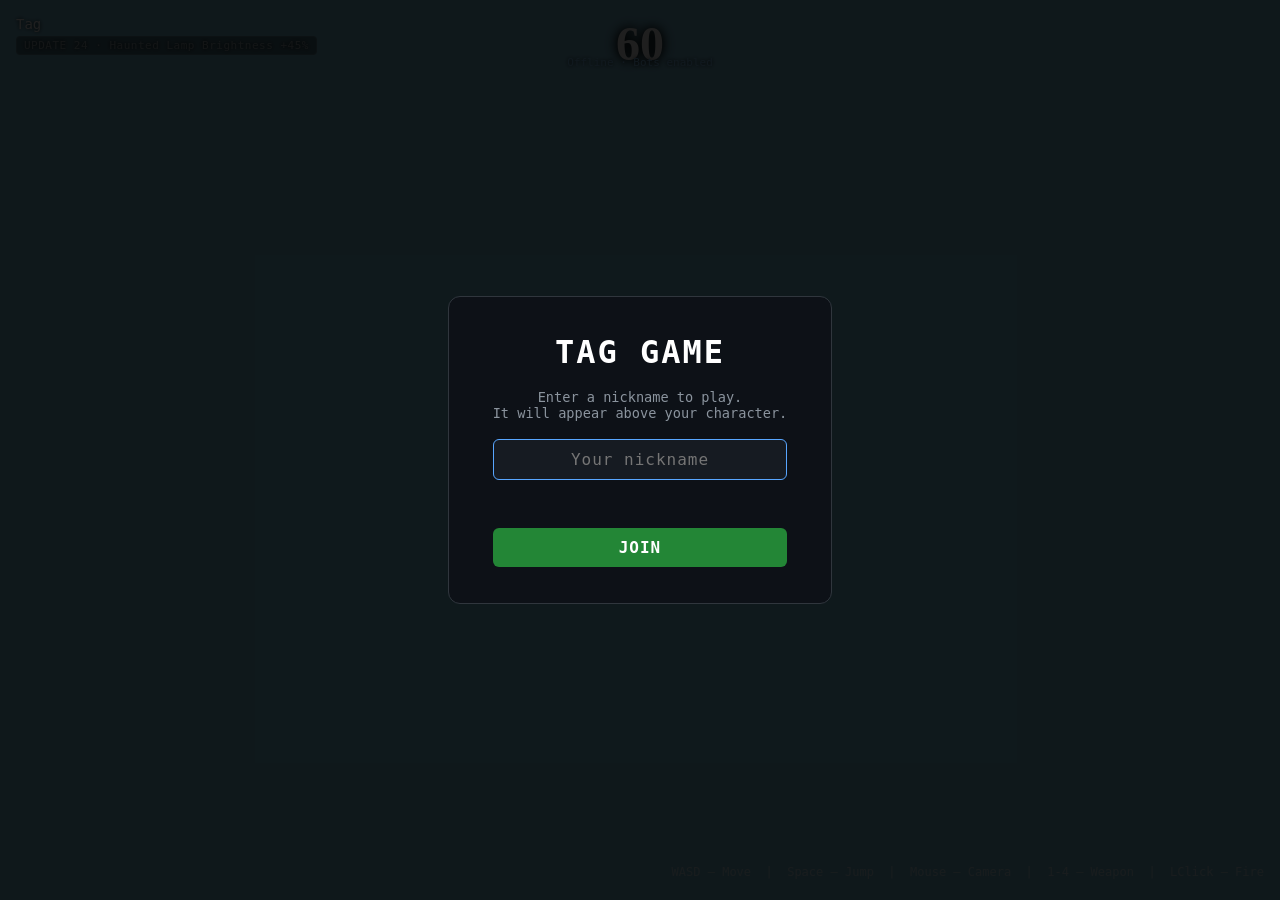
<file: assets/tag-game-2/index.html>
<!DOCTYPE html>
<html lang="en">
  <head>
    <meta charset="UTF-8" />
    <meta name="viewport" content="width=device-width, initial-scale=1.0" />
    <title>Tag Game</title>
    <style>
      * { margin: 0; padding: 0; box-sizing: border-box; }
      body { overflow: hidden; background: #87ceeb; }
      canvas { position: fixed; top: 0; left: 0; }
      #mode-name {
        position: fixed;
        top: 16px;
        left: 16px;
        color: white;
        font-family: monospace;
        font-size: 14px;
        text-shadow: 0 0 4px #000;
        pointer-events: none;
        z-index: 10;
      }
      #round-timer {
        position: fixed;
        top: 16px;
        left: 50%;
        transform: translateX(-50%);
        font-size: 3rem;
        font-weight: bold;
        color: white;
        text-shadow: 0 0 8px #000, 0 0 16px #000;
        pointer-events: none;
        z-index: 10;
      }
      #mode-status {
        position: fixed;
        top: 80px;
        left: 50%;
        transform: translateX(-50%);
        color: #ffff88;
        font-family: monospace;
        font-size: 16px;
        text-shadow: 0 0 4px #000;
        pointer-events: none;
        text-align: center;
        z-index: 10;
      }
      #coords {
        position: fixed;
        bottom: 16px;
        left: 16px;
        color: rgba(255,255,255,0.8);
        font-family: monospace;
        font-size: 13px;
        text-shadow: 0 0 4px #000;
        pointer-events: none;
        z-index: 10;
      }
      #transition-overlay {
        position: fixed;
        inset: 0;
        background: rgba(0,0,0,0.75);
        display: none;
        flex-direction: column;
        align-items: center;
        justify-content: center;
        color: white;
        font-size: 3rem;
        font-weight: bold;
        z-index: 100;
        text-align: center;
        font-family: monospace;
        text-shadow: 0 0 12px #000;
      }
      #controls {
        position: fixed;
        bottom: 16px;
        right: 16px;
        color: rgba(255,255,255,0.6);
        font-family: monospace;
        font-size: 12px;
        pointer-events: none;
        line-height: 1.8;
        z-index: 10;
        text-align: right;
      }
      #login-overlay {
        position: fixed;
        inset: 0;
        background: rgba(0,0,0,0.88);
        display: flex;
        flex-direction: column;
        align-items: center;
        justify-content: center;
        z-index: 200;
        font-family: monospace;
      }
      #login-box {
        background: #0d1117;
        border: 1px solid #30363d;
        border-radius: 12px;
        padding: 36px 44px;
        display: flex;
        flex-direction: column;
        align-items: center;
        gap: 18px;
        min-width: 320px;
      }
      #login-box h1 {
        color: #fff;
        font-size: 2rem;
        margin: 0;
        letter-spacing: 2px;
      }
      #login-box p {
        color: #8b949e;
        font-size: 0.85rem;
        margin: 0;
        text-align: center;
      }
      #nickname-input {
        width: 100%;
        padding: 10px 14px;
        font-family: monospace;
        font-size: 1rem;
        background: #161b22;
        border: 1px solid #30363d;
        border-radius: 6px;
        color: #e6edf3;
        outline: none;
        box-sizing: border-box;
        text-align: center;
        letter-spacing: 1px;
      }
      #nickname-input:focus { border-color: #58a6ff; }
      #nickname-submit {
        width: 100%;
        padding: 10px;
        font-family: monospace;
        font-size: 1rem;
        font-weight: bold;
        background: #238636;
        color: #fff;
        border: none;
        border-radius: 6px;
        cursor: pointer;
        letter-spacing: 1px;
        transition: background 0.15s;
      }
      #nickname-submit:hover { background: #2ea043; }
      #nickname-submit:disabled { background: #21262d; color: #484f58; cursor: default; }
      #login-error {
        color: #f85149;
        font-size: 0.8rem;
        min-height: 1em;
      }
      #crosshair {
        position: fixed; top: 50%; left: 50%;
        pointer-events: none; z-index: 10; display: none;
        color: rgba(255,255,255,0.9);
      }
      #crosshair > div {
        position: absolute;
        background: currentColor;
        box-shadow: 0 0 3px rgba(0,0,0,0.9);
        border-radius: 1px;
      }
      .ch-l   { width: 7px; height: 2px; top: -1px; right:  4px; }
      .ch-r   { width: 7px; height: 2px; top: -1px; left:   4px; }
      .ch-u   { width: 2px; height: 7px; left: -1px; bottom: 4px; }
      .ch-d   { width: 2px; height: 7px; left: -1px; top:    4px; }
      .ch-dot { width: 2px; height: 2px; top: -1px;  left:  -1px; }
    </style>
    <script defer src="./tag-game-2.js"></script>
  </head>
  <body>
    <div id="login-overlay">
      <div id="login-box">
        <h1>TAG GAME</h1>
        <p>Enter a nickname to play.<br>It will appear above your character.</p>
        <div id="room-code" style="
          display:none;
          width:100%;padding:7px 10px;font-family:monospace;font-size:0.7rem;
          color:#58a6ff;background:#161b22;border:1px solid #30363d;border-radius:6px;
          text-align:center;cursor:pointer;letter-spacing:0.5px;word-break:break-all;
        " title="Click to copy link">Loading room…</div>
        <input id="nickname-input" type="text" maxlength="16" placeholder="Your nickname" autocomplete="off" spellcheck="false" />
        <div id="login-error"></div>
        <button id="nickname-submit">JOIN</button>
      </div>
    </div>
    <div id="mode-name">Tag</div>
    <div id="update-bar" style="
      position:fixed; top:36px; left:16px;
      font-family:monospace; font-size:11px; letter-spacing:0.5px;
      color:rgba(255,255,255,0.5); text-shadow:0 0 4px #000;
      background:rgba(0,0,0,0.38); border:1px solid rgba(255,255,255,0.12);
      border-radius:4px; padding:2px 7px; pointer-events:none; z-index:10;
    ">UPDATE 24 &middot; Haunted Lamp Brightness +45%</div>
    <div id="round-timer">60</div>
    <div id="mode-status"></div>
    <div id="coords"></div>
    <div id="transition-overlay"></div>
    <div id="flash-overlay" style="position:fixed;inset:0;background:#ffffff;opacity:0;pointer-events:none;z-index:200;transition:opacity 0.05s;"></div>
    <button id="admin-btn" style="display:none;position:fixed;top:16px;right:16px;z-index:150;padding:5px 12px;font-family:monospace;font-size:0.75rem;background:#2a2a00;color:#ffcc00;border:2px solid #ffcc00;border-radius:4px;cursor:pointer;letter-spacing:1px;text-shadow:0 0 6px #ffcc00;">⚙ ADMIN</button>
    <div id="admin-panel" style="display:none;position:fixed;top:46px;right:16px;z-index:150;background:#0d1117;border:1px solid #444;border-radius:8px;padding:14px 18px;font-family:monospace;color:#ccc;min-width:220px;"></div>
    <!-- Minimap -->
    <canvas id="minimap" style="
      display:none; position:fixed; top:56px; right:16px;
      width:150px; height:150px; border-radius:8px;
      border:1px solid rgba(255,255,255,0.18);
      pointer-events:none; z-index:10;
    "></canvas>
    <div id="net-status" style="position:fixed;top:16px;left:50%;transform:translateX(-50%) translateY(40px);font-family:monospace;font-size:11px;color:#aaa;text-shadow:0 0 4px #000;pointer-events:none;z-index:10;"></div>
    <div id="controls">WASD — Move &nbsp;|&nbsp; Space — Jump &nbsp;|&nbsp; Mouse — Camera &nbsp;|&nbsp; 1-4 — Weapon &nbsp;|&nbsp; LClick — Fire</div>
    <div id="tmf-hud" style="
      display:none;
      position:fixed; bottom:90px; left:50%; transform:translateX(-50%);
      background:rgba(0,0,0,0.65); border:1px solid rgba(255,255,255,0.15);
      border-radius:10px; padding:10px 18px; pointer-events:none; z-index:10;
      font-family:monospace; text-align:center; min-width:200px;
    ">
      <div id="tmf-lives" style="font-size:1.3rem;margin-bottom:6px;letter-spacing:3px;"></div>
      <div style="background:#333;border-radius:4px;height:12px;width:180px;overflow:hidden;">
        <div id="tmf-hp-bar" style="height:100%;width:100%;background:#44ff44;border-radius:4px;transition:width 0.1s,background 0.2s;"></div>
      </div>
      <div id="tmf-hp-text" style="font-size:0.7rem;color:#aaa;margin-top:3px;"></div>
    </div>
    <div id="sprint-bar-wrap" style="
      position:fixed; bottom:44px; left:50%; transform:translateX(-50%);
      width:120px; height:4px; background:rgba(0,0,0,0.45);
      border-radius:2px; pointer-events:none; z-index:10; opacity:0;
      transition:opacity 0.3s;
    ">
      <div id="sprint-bar" style="
        height:100%; width:100%; background:#44ff88;
        border-radius:2px; transition:width 0.05s, background 0.2s;
      "></div>
    </div>
    <div id="crosshair">
      <div class="ch-l"></div>
      <div class="ch-r"></div>
      <div class="ch-u"></div>
      <div class="ch-d"></div>
      <div class="ch-dot"></div>
    </div>
    <div id="weapon-hud" style="
      position:fixed; bottom:48px; left:50%; transform:translateX(-50%);
      display:flex; gap:8px; pointer-events:none; z-index:10;
    "></div>
    <!-- Haunted class picker (shown at round start for the IT player) -->
    <div id="haunted-picker" style="
      display:none; position:fixed; inset:0; z-index:80;
      background:rgba(0,0,0,0.72);
      flex-direction:column; align-items:center; justify-content:center;
      font-family:monospace; pointer-events:none;
    ">
      <div style="pointer-events:auto; text-align:center; max-width:560px; width:100%; padding:0 14px;">
        <div style="color:#ff8800;font-size:1.5rem;font-weight:bold;letter-spacing:2px;text-shadow:0 0 10px #ff5500;">
          CHOOSE YOUR KILLER TYPE
        </div>
        <div id="haunted-picker-timer" style="color:#ffaa44;font-size:0.9rem;margin:6px 0 16px;"></div>
        <div id="haunted-picker-buttons" style="display:flex;flex-wrap:wrap;gap:14px;justify-content:center;"></div>
      </div>
    </div>
    <!-- Zombie class picker (shown during infection respawn countdown) -->
    <div id="zombie-picker" style="
      display:none; position:fixed; inset:0; z-index:80;
      background:rgba(0,0,0,0.72);
      flex-direction:column; align-items:center; justify-content:center;
      font-family:monospace; pointer-events:none;
    ">
      <div style="pointer-events:auto; text-align:center; max-width:580px; width:100%; padding:0 14px;">
        <div style="color:#ff4400;font-size:1.5rem;font-weight:bold;letter-spacing:2px;text-shadow:0 0 10px #ff2200;">
          CHOOSE YOUR ZOMBIE TYPE
        </div>
        <div id="zombie-picker-timer" style="color:#ffaa44;font-size:0.9rem;margin:6px 0 14px;"></div>
        <div id="zombie-picker-buttons" style="display:flex;flex-wrap:wrap;gap:10px;justify-content:center;"></div>
      </div>
    </div>
  </body>
</html>
</file>
